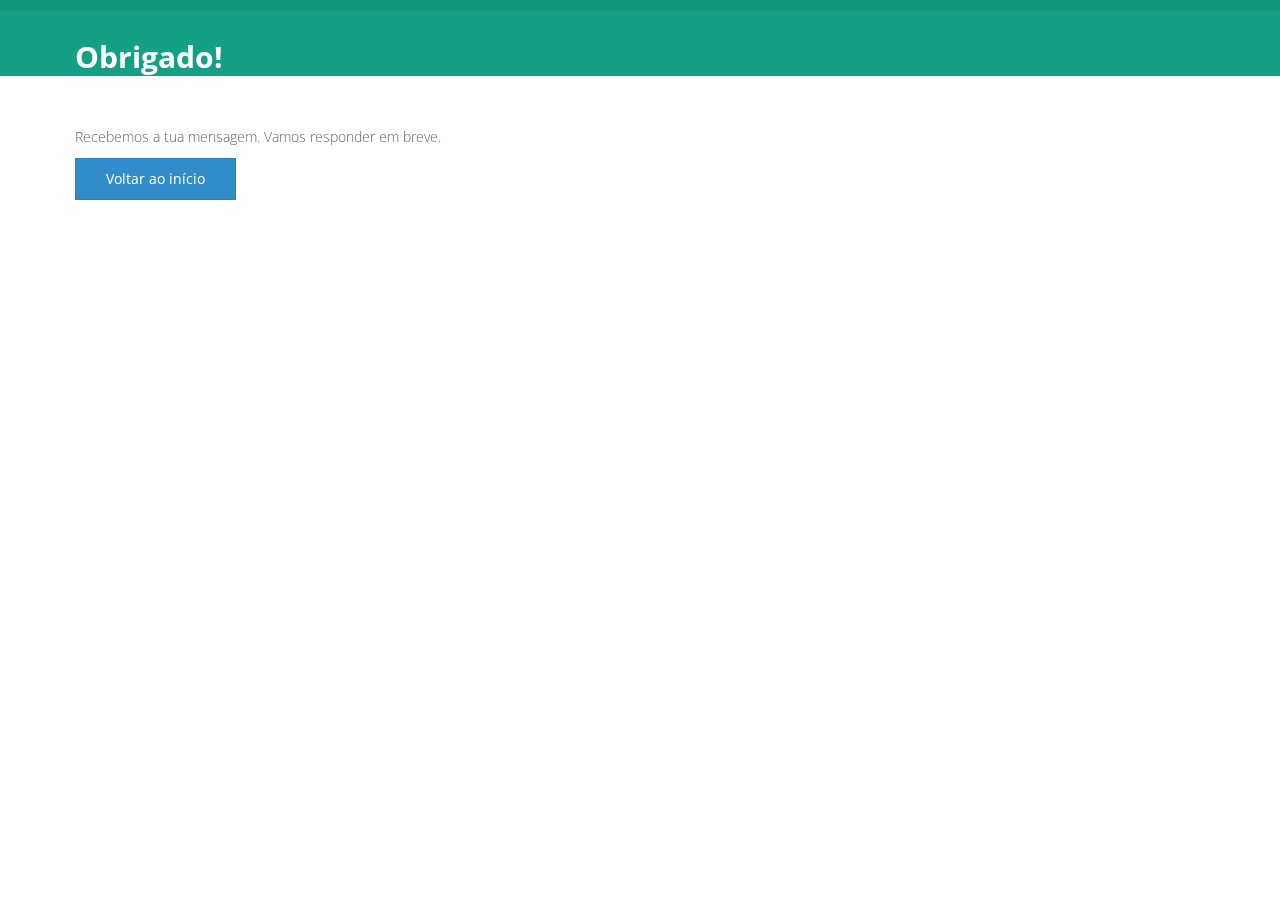
<file: thanks.html>
<!DOCTYPE html>
<html lang="pt">
<head>
  <meta charset="utf-8">
  <title>Obrigado | Queen Academy</title>
  <meta name="viewport" content="width=device-width, initial-scale=1.0" />
  <link href="css/bootstrap.min.css" rel="stylesheet" />
  <link href="css/style.css" rel="stylesheet" />
</head>
<body>
  <section id="inner-headline">
    <div class="container">
      <h2 class="pageTitle">Obrigado!</h2>
    </div>
  </section>

  <section id="content">
    <div class="container">
      <p>Recebemos a tua mensagem. Vamos responder em breve.</p>
      <a class="btn btn-primary" href="/index.html">Voltar ao início</a>
    </div>
  </section>
</body>
</html>
</file>
<file: css/style.css>
/*
Author URI: http://webthemez.com/
Note: 
Licence under Creative Commons Attribution 3.0 
Do not remove the back-link in this web template 
-------------------------------------------------------*/

@import url('http://fonts.googleapis.com/css?family=Noto+Serif:400,400italic,700|Open+Sans:400,600,700'); 
@import url('font-awesome.css');  
@import url('animate.css');

body {
	font-family:'Open Sans', Arial, sans-serif;
	font-size:14px;
	font-weight:300;
	line-height:1.6em;
	color:#656565;
}

a:active {
	outline:0;
}

.clear {
	clear:both;
}

h1,h2, h3, h4, h5, h6 {
	font-family:'Open Sans', Arial, sans-serif;
	font-weight:700;
	line-height:1.1em;
	color:#333;
	margin-bottom: 20px;
}
 
.container {
	padding:0 20px 0 20px;
	position:relative;
}

#wrapper{
	width:100%;
	margin:0;	
	padding:0;
}

.row,.row-fluid {
	margin-bottom:30px;
}

.row .row,.row-fluid .row-fluid{
	margin-bottom:30px;
}

.row.nomargin,.row-fluid.nomargin {
	margin-bottom:0;
}

img.img-polaroid {
	margin:0 0 20px 0;
}
.img-box {
	max-width:100%;
}
/*  Header
==================================== */
 
header .navbar {
    margin-bottom: 0;
}

.navbar-default {
    border: none;
}

.navbar-brand {
    color: #222;
	text-transform: uppercase;
    font-size: 24px;
    font-weight: 700;
    line-height: 1em;
	letter-spacing: -1px;
    margin-top: 13px;
    padding: 0 0 0 15px;
}
.navbar-default .navbar-brand{
color: #61B331;
}

header .navbar-collapse  ul.navbar-nav {
    float: right;
    margin-right: 0;
}

header .navbar-default{
    background-color: #FFFFFF;
}

header .nav li a:hover,
header .nav li a:focus,
header .nav li.active a,
header .nav li.active a:hover,
header .nav li a.dropdown-toggle:hover,
header .nav li a.dropdown-toggle:focus,
header .nav li.active ul.dropdown-menu li a:hover,
header .nav li.active ul.dropdown-menu li.active a{
    -webkit-transition: all .3s ease;
    -moz-transition: all .3s ease;
    -ms-transition: all .3s ease;
    -o-transition: all .3s ease;
    transition: all .3s ease;
}


header .navbar-default .navbar-nav > .open > a,
header .navbar-default .navbar-nav > .open > a:hover,
header .navbar-default .navbar-nav > .open > a:focus {
    -webkit-transition: all .3s ease;
    -moz-transition: all .3s ease;
    -ms-transition: all .3s ease;
    -o-transition: all .3s ease;
    transition: all .3s ease;
}


header .navbar {
    min-height: 70px; 
	padding:18px 0;
}

header .navbar-nav > li  {
    padding-bottom: 12px;
    padding-top: 12px;
}

header  .navbar-nav > li > a {
    padding-bottom: 6px;
    padding-top: 5px;
    margin-left: 2px;
    line-height: 30px;
	font-weight: 700;
    -webkit-transition: all .3s ease;
    -moz-transition: all .3s ease;
    -ms-transition: all .3s ease;
    -o-transition: all .3s ease;
    transition: all .3s ease;
}


.dropdown-menu li a:hover {
    color: #fff !important;
}

header .nav .caret {
    border-bottom-color: #f5f5f5;
    border-top-color: #f5f5f5;
}
.navbar-default .navbar-nav > .active > a,
.navbar-default .navbar-nav > .active > a:hover,
.navbar-default .navbar-nav > .active > a:focus {
  background-color: #fff;
}
.navbar-default .navbar-nav > .open > a,
.navbar-default .navbar-nav > .open > a:hover,
.navbar-default .navbar-nav > .open > a:focus {
  background-color:  #fff;
}	
	

.dropdown-menu  {
    box-shadow: none;
    border-radius: 0;
	border: none;
}

.dropdown-menu li:last-child  {
	padding-bottom: 0 !important;
	margin-bottom: 0;
}

header .nav li .dropdown-menu  {
   padding: 0;
}

header .nav li .dropdown-menu li a {
   line-height: 28px;
   padding: 3px 12px;
}
.item-thumbs img {
    margin-bottom: 15px;
}
.flex-control-paging li a.flex-active {
    background: #000;
    background: rgb(255, 255, 255);
    cursor: default;
}
.flex-control-paging li a {
    width: 30px;
    height: 11px;
    display: block;
    background: #666;
    background: rgba(0,0,0,0.5);
    cursor: pointer;
    text-indent: -9999px;
    -webkit-border-radius: 20px;
    -moz-border-radius: 20px;
    -o-border-radius: 20px;
    border-radius: 20px;
    box-shadow: inset 0 0 3px rgba(0,0,0,0.3);
    
	}
	.panel-title>a {
    color: inherit;
    color: #FFF;
}
.panel-group .panel-heading+.panel-collapse .panel-body {
    border-top: 1px solid #ddd;
    color: #fff;
    background-color: #9C9C9C;
}
/* --- menu --- */

header .navigation {
	float:right;
}

header ul.nav li {
	border:none;
	margin:0;
}

header ul.nav li a {	
	font-size:12px;
	border:none;
	font-weight:700;
	text-transform:uppercase;
}

header ul.nav li ul li a {	
	font-size:12px;
	border:none;
	font-weight:300;
	text-transform:uppercase;
}


.navbar .nav > li > a {
  color: #848484;
  text-shadow: none;
  border: 1px solid rgba(255, 255, 255, 0) !important;
}

.navbar .nav a:hover {
	background:none;
	color: #14A085 !important;
}

.navbar .nav > .active > a,.navbar .nav > .active > a:hover {
	background:none;
	font-weight:700;
}

.navbar .nav > .active > a:active,.navbar .nav > .active > a:focus {
	background:none;
	outline:0;
	font-weight:700;
}

.navbar .nav li .dropdown-menu {
	z-index:2000;
}

header ul.nav li ul {
	margin-top:1px;
}
header ul.nav li ul li ul {
	margin:1px 0 0 1px;
}
.dropdown-menu .dropdown i {
	position:absolute;
	right:0;
	margin-top:3px;
	padding-left:20px;
}

.navbar .nav > li > .dropdown-menu:before {
  display: inline-block;
  border-right: none;
  border-bottom: none;
  border-left: none;
  border-bottom-color: none;
  content:none;
}
.navbar-default .navbar-nav>.active>a, .navbar-default .navbar-nav>.active>a:hover, .navbar-default .navbar-nav>.active>a:focus {
color: #14A085;
}


ul.nav li.dropdown a {
	z-index:1000;
	display:block;
}

 select.selectmenu {
	display:none;
}
.pageTitle{
color: #fff;
margin: 30px 0 3px;
display: inline-block;
}
 
#featured{
	width: 100%;
	background:#000;
	position:relative;
	margin:0;
	padding:0;
}

/*  Sliders
==================================== */
/* --- flexslider --- */

#featured .flexslider {
	padding:0;  
	background: #fff; 
	position: relative; 
	zoom: 1;
}
.flex-direction-nav .flex-prev{
left:0px; 
}
.flex-direction-nav .flex-next{ 
right:0px;
}
.flex-caption {zoom:0;
  color: #1C1D21;
  margin: 0 auto;
  padding: 1px;
  position: absolute;
  vertical-align: bottom;
  text-align: center;
  background-color: rgba(255, 255, 255, 0.26);
  bottom: 5%;
  display: block;
  left: 0;
  right: 0;
  }
.flex-caption h3 {color: #fff; letter-spacing: 1px; margin-bottom: 8px; text-transform: uppercase;}
.flex-caption p {margin: 0 0 15px;}
.skill-home{
margin-bottom:50px;
}
.c1{
border: #ed5441 1px solid;
background:#ed5441;
}
.c2{
border: #D867B2 1px solid;
background: #D867B2;
}
.c3{
border: #61B331 1px solid;
background: #4BC567;
}
.c4{
border: #609cec 1px solid;
background: #26AFF0;
}
.skill-home .icons {
padding: 33px 0 0 0;
width: 100%;
height: 178px;
color: rgb(255, 255, 255);
font-size: 42px;
font-size: 76px; 
text-align: center;
-ms-border-radius: 50%;
-moz-border-radius: 50%;
-webkit-border-radius: 50%;
border-radius: 0;
display: inline-table;
}
.skill-home h2 {
padding-top: 20px;
font-size: 36px;
font-weight: 700;
} 
.testimonial-solid {
padding: 50px 0 60px 0;
margin: 0 0 0 0;
background: #EFEFEF;
text-align: center;
}
.testi-icon-area {
text-align: center;
position: absolute;
top: -84px;
margin: 0 auto; 
width: 100%;
color: #000;}
.testi-icon-area .quote {
padding: 15px 0 0 0;
margin: 0 0 0 0;
background: #ffffff;
text-align: center;
color: #26AFF0;
display: inline-table;
width: 70px;
height: 70px;
-ms-border-radius: 50%;
-moz-border-radius: 50%;
-webkit-border-radius: 50%;
border-radius: 0;
font-size: 42px; 
border: 1px solid #26AFF0;
display: none;}

.testi-icon-area .carousel-inner { 
margin: 20px 0;
}
.carousel-indicators {
bottom: -30px;
}
.team-member {
    text-align: center;
    background-color: #F9F9F9;
    padding-bottom: 15px;
}
.fancybox-title-inside-wrap {
    padding: 3px 30px 6px;
    background: #292929;
}

.item_introtext {
    background-color: rgba(254, 254, 255, 0.66);
    margin: 0 auto;
    display: inline-block;
    padding: 25px;
}
.item_introtext span {
    font-size: 20px;
    display: block; 
    font-weight: bold;
}
.item_introtext strong {
    font-size: 50px;
    display: block;
    padding: 14px 0 30px;
}
.item_introtext p {
    font-size: 20px !important;
    color: #1C1D21;
    font-weight: bold;
}

.form-control{
border-radius:0;
}


/* Testimonial
----------------------------------*/
.testimonial-area {
padding: 0 0 0 0;
margin:0;
background: url(../img/low-poly01.jpg) fixed center center;
background-size: cover;
-webkit-background-size: cover;
-moz-background-size: cover;
-ms-background-size: cover;
color: red;}
.testimonial-solid p {
color: #1F1F1F;
font-size: 16px;
line-height: 30px;
font-style: italic;
} 
section.callaction {
	background:#fff;
	padding:50px 0 0 0;
}



/* Content
==================================== */

#content {
	position:relative;
	background:#fff;
	padding:50px 0 0px 0;
}

#content img {
	max-width:100%;
	height:auto;
}
 
.cta-text {
	text-align: center;
	margin-top:10px;
}


.big-cta .cta {
	margin-top:10px;
}
 
.box {
	width: 100%;
}
.box-gray  {
	background: #f8f8f8;
	padding: 20px 20px 30px;
}
.box-gray  h4,.box-gray  i {
	margin-bottom: 20px;
}
.box-bottom {
	padding: 20px 0;
	text-align: center;
}
.box-bottom a {
	color: #fff;
	font-weight: 700;
}
.box-bottom a:hover {
	color: #eee;
	text-decoration: none;
}


/* Bottom
==================================== */

#bottom {
	background:#fcfcfc;
	padding:50px 0 0;

}
/* twitter */
#twitter-wrapper {
    text-align: center;
    width: 70%;
    margin: 0 auto;
}
#twitter em {
    font-style: normal;
    font-size: 13px;
}

#twitter em.twitterTime a {
	font-weight:600;
}

#twitter ul {
    padding: 0;
	list-style:none;
}
#twitter ul li {
    font-size: 20px;
    line-height: 1.6em;
    font-weight: 300;
    margin-bottom: 20px;
    position: relative;
    word-break: break-word;
}


/* page headline
==================================== */

#inner-headline{
	background: #14A085;
	position:relative;
	margin:0;
	padding:0;
	color:#fefefe;
	/* margin: 15px; */
	border-top: 10px solid #11967C;
}


#inner-headline .inner-heading h2 {
	color:#fff;
	margin:20px 0 0 0;
}

/* --- breadcrumbs --- */
#inner-headline ul.breadcrumb {
	margin:30px 0 0;
	float:left;
}

#inner-headline ul.breadcrumb li {
	margin-bottom:0;
	padding-bottom:0;
}
#inner-headline ul.breadcrumb li {
	font-size:13px;
	color:#fff;
}

#inner-headline ul.breadcrumb li i{
	color:#dedede;
}

#inner-headline ul.breadcrumb li a {
	color:#fff;
}

ul.breadcrumb li a:hover {
	text-decoration:none;
}

/* Forms
============================= */

/* --- contact form  ---- */
form#contactform input[type="text"] {
  width: 100%;
  border: 1px solid #f5f5f5;
  min-height: 40px;
  padding-left:20px;
  font-size:13px;
  padding-right:20px;
  -webkit-box-sizing: border-box;
     -moz-box-sizing: border-box;
          box-sizing: border-box;

}

form#contactform textarea {
border: 1px solid #f5f5f5;
  width: 100%;
  padding-left:20px;
  padding-top:10px;
  font-size:13px;
  padding-right:20px;
  -webkit-box-sizing: border-box;
     -moz-box-sizing: border-box;
          box-sizing: border-box;

}

form#contactform .validation {
	font-size:11px;
}

#sendmessage {
	border:1px solid #e6e6e6;
	background:#f6f6f6;
	display:none;
	text-align:center;
	padding:15px 12px 15px 65px;
	margin:10px 0;
	font-weight:600;
	margin-bottom:30px;

}

#sendmessage.show,.show  {
	display:block;
}
 
form#commentform input[type="text"] {
  width: 100%;
  min-height: 40px;
  padding-left:20px;
  font-size:13px;
  padding-right:20px;
  -webkit-box-sizing: border-box;
     -moz-box-sizing: border-box;
          box-sizing: border-box;
	-webkit-border-radius: 2px 2px 2px 2px;
		-moz-border-radius: 2px 2px 2px 2px;
			border-radius: 2px 2px 2px 2px;

}

form#commentform textarea {
  width: 100%;
  padding-left:20px;
  padding-top:10px;
  font-size:13px;
  padding-right:20px;
  -webkit-box-sizing: border-box;
     -moz-box-sizing: border-box;
          box-sizing: border-box;
	-webkit-border-radius: 2px 2px 2px 2px;
		-moz-border-radius: 2px 2px 2px 2px;
			border-radius: 2px 2px 2px 2px;
}


/* --- search form --- */
.search{
	float:right;
	margin:35px 0 0;
	padding-bottom:0;
}

#inner-headline form.input-append {
	margin:0;
	padding:0;
}



/*  Portfolio
================================ */

.work-nav #filters {
	margin: 0;
	padding: 0;
	list-style: none;
}

.work-nav #filters li {
	margin: 0 10px 30px 0;
	padding: 0;
	float:left;
}

.work-nav #filters li a {
	color: #7F8289;
	font-size: 16px;
	display: block;	
}

.work-nav #filters li a:hover {

}

.work-nav #filters li a.selected {
	color: #DE5E60;
}

#thumbs {
	margin: 0;
	padding: 0;	
}

#thumbs li {
	list-style-type: none;
}

.item-thumbs {
	position: relative;
	overflow: hidden;
	margin-bottom: 30px;
	cursor: pointer;
}

.item-thumbs a + img {
	width: 100%;	
}

.item-thumbs .hover-wrap {
	position: absolute;
	display: block;
	width: 100%;
	height: 100%;
	
	opacity: 0;
	filter: alpha(opacity=0);
	
	-webkit-transition: all 450ms ease-out 0s;	
	   -moz-transition: all 450ms ease-out 0s;
		 -o-transition: all 450ms ease-out 0s;
		    transition: all 450ms ease-out 0s;
		  
	-webkit-transform: rotateY(180deg) scale(0.5,0.5);
	   -moz-transform: rotateY(180deg) scale(0.5,0.5);
		-ms-transform: rotateY(180deg) scale(0.5,0.5);
		 -o-transform: rotateY(180deg) scale(0.5,0.5);
			transform: rotateY(180deg) scale(0.5,0.5);	
}

.item-thumbs:hover .hover-wrap,
.item-thumbs.active .hover-wrap {
	opacity: 1;
	filter: alpha(opacity=100);
	
	-webkit-transform: rotateY(0deg) scale(1,1);
	   -moz-transform: rotateY(0deg) scale(1,1);
		-ms-transform: rotateY(0deg) scale(1,1);
		 -o-transform: rotateY(0deg) scale(1,1);
		    transform: rotateY(0deg) scale(1,1);
}

.item-thumbs .hover-wrap .overlay-img {
	position: absolute;
	width: 90%;
	height: 91%;
	opacity: 0.50;
	filter: alpha(opacity=80);
	background: #14A085;
}

.item-thumbs .hover-wrap .overlay-img-thumb {
	position: absolute;
	border-radius: 60px;
	top: 50%;
	left: 45%;
	margin: -16px 0 0 -16px;
	color: #fff;
	font-size: 32px;
	line-height: 1em;	
	opacity: 1;
	filter: alpha(opacity=100);
}
 
ul.portfolio-categ{
	margin:10px 0 30px 0;
	padding:0;
	float:left;
	list-style:none;
}

ul.portfolio-categ li{
margin: 0; 
float: left;
list-style: none;
font-size: 13px;
font-weight: 600;
border: 1px solid #D5D5D5;
margin-right: 15px;
}

ul.portfolio-categ li a{
	display:block;
	padding: 8px 20px;
	color: #14A085;
}
ul.portfolio-categ li.active{

border: 1px solid #D7D8D6;

background-color: #EAEAEA;
}
ul.portfolio-categ li.active a:hover, ul.portfolio-categ li a:hover,ul.portfolio-categ li a:focus,ul.portfolio-categ li a:active {
	text-decoration:none;
	outline:0; 
}
  #accordion-alt3 .panel-heading h4 {
font-size: 13px;
line-height: 28px;
color: #6B6B6B;}
.panel .panel-heading h4 {
font-weight: 400;
}
.panel-title {
margin-top: 0;
margin-bottom: 0;
font-size: 15px;
color: inherit;
}
.panel-group .panel {
margin-bottom: 0;
border-radius: 2px;
}
.panel {
margin-bottom: 18px;
background-color: #B9B9B9;
border: 1px solid transparent;
border-radius: 2px;
-webkit-box-shadow: 0 1px 1px rgba(0,0,0,0.05);
box-shadow: 0 1px 1px rgba(0,0,0,0.05);
}
#accordion-alt3 .panel-heading h4 a i {
font-size: 13px;
line-height: 18px;
width: 18px;
height: 18px;
margin-right: 5px;
color: #fff;
text-align: center;
border-radius: 50%;
margin-left: 6px;
}  
.progress.pb-sm {
height: 6px!important;
}
.progress {
box-shadow: inset 0 0 2px rgba(0,0,0,.1);
}
.progress {
overflow: hidden;
height: 18px;
margin-bottom: 18px;
background-color: #f5f5f5;
border-radius: 2px;
-webkit-box-shadow: inset 0 1px 2px rgba(0,0,0,0.1);
box-shadow: inset 0 1px 2px rgba(0,0,0,0.1);
}
.progress .progress-bar.progress-bar-red {
background: #ed5441;
} 
.progress .progress-bar.progress-bar-green {
background: #51d466;
}
.progress .progress-bar.progress-bar-lblue {
background: #32c8de;
}
/* --- portfolio detail --- */
.top-wrapper {
	margin-bottom:20px;
}
.info-blocks {
margin-bottom: 15px;
}
.info-blocks i.icon-info-blocks {
float: left;
color: #318FCF;
font-size: 30px;
min-width: 50px;
margin-top: 6px;
text-align: center;
background-color: #EFEFEF;
padding: 15px;
}
.info-blocks .info-blocks-in {
padding: 0 10px;
overflow: hidden;
}
.info-blocks .info-blocks-in h3 {
color: #555;
font-size: 20px;
line-height: 28px;
margin:0px;
}
.info-blocks .info-blocks-in p {
font-size: 12px;
}
  
blockquote {
	font-size:16px;
	font-weight:400;
	font-family:'Noto Serif', serif;
	font-style:italic;
	padding-left:0;
	color:#a2a2a2;
	line-height:1.6em;
	border:none;
}

blockquote cite 							{ display:block; font-size:12px; color:#666; margin-top:10px; }
blockquote cite:before 					{ content:"\2014 \0020"; }
blockquote cite a,
blockquote cite a:visited,
blockquote cite a:visited 				{ color:#555; }

/* --- pullquotes --- */

.pullquote-left {
	display:block;
	color:#a2a2a2;
	font-family:'Noto Serif', serif;
	font-size:14px;
	line-height:1.6em;
	padding-left:20px;
}

.pullquote-right {
	display:block;
	color:#a2a2a2;
	font-family:'Noto Serif', serif;
	font-size:14px;
	line-height:1.6em;
	padding-right:20px;
}

/* --- button --- */
.btn{text-align: center;
background: #318CCA;
color: #fff;
border-radius: 0;padding: 10px 30px;}
.btn-theme {
	color: #fff;
}
.btn-theme:hover {
	color: #eee;
}

/* --- list style --- */

ul.general {
	list-style:none;
	margin-left:0;
}

ul.link-list{
	margin:0;
	padding:0;
	list-style:none;
}

ul.link-list li{
	margin:0;
	padding:2px 0 2px 0;
	list-style:none;
}
footer{
background: #14A085;
}
footer ul.link-list li a{
	color: #FFFFFF;
}
footer ul.link-list li a:hover {
	color: #E2E2E2;
}
/* --- Heading style --- */

h4.heading {
	font-weight:700;
}

.heading { margin-bottom: 30px; }

.heading {
	position: relative;
	
}


.widgetheading {
	width:100%;

	padding:0;
}

#bottom .widgetheading {
	position: relative;
	border-bottom: #e6e6e6 1px solid;
	padding-bottom: 9px;
}

aside .widgetheading {
	position: relative;
	border-bottom: #e9e9e9 1px solid;
	padding-bottom: 9px;
}

footer .widgetheading {
	position: relative;
}

footer .widget .social-network {
	position:relative;
}


#bottom .widget .widgetheading span, aside .widget .widgetheading span, footer .widget .widgetheading span {	
	position: absolute;
	width: 60px;
	height: 1px;
	bottom: -1px;
	right:0;

}
.box-area{
border: 1px solid #F3F3F3;
padding: 0 15px 12px;
padding-top: 41px;
margin-top: -42px;
text-align: left;
background-color: #F9F9F9;
position: relative;}
/* --- Map --- */
.map{
	position:relative;
	margin-top:-50px;
	margin-bottom:40px;
}

.map iframe{
	width:100%;
	height:450px;
	border:none;
}

.map-grid iframe{
	width:100%;
	height:350px;
	border:none;
	margin:0 0 -5px 0;
	padding:0;
}

 
ul.team-detail{
	margin:-10px 0 0 0;
	padding:0;
	list-style:none;
}

ul.team-detail li{
	border-bottom:1px dotted #e9e9e9;
	margin:0 0 15px 0;
	padding:0 0 15px 0;
	list-style:none;
}

ul.team-detail li label {
	font-size:13px;
}

ul.team-detail li h4, ul.team-detail li label{
	margin-bottom:0;
}

ul.team-detail li ul.social-network {
	border:none;
	margin:0;
	padding:0;
}

ul.team-detail li ul.social-network li {
	border:none;	
	margin:0;
}
ul.team-detail li ul.social-network li i {
	margin:0;
}

 
.pricing-title{
	background:#fff;
	text-align:center;
	padding:10px 0 10px 0;
}

.pricing-title h3{
	font-weight:600;
	margin-bottom:0;
}

.pricing-offer{
	background: #fcfcfc;
	text-align: center;
	padding:40px 0 40px 0;
	font-size:18px;
	border-top:1px solid #e6e6e6;
	border-bottom:1px solid #e6e6e6;
}

.pricing-box.activeItem .pricing-offer{
	color:#fff;
}

.pricing-offer strong{
	font-size:78px;
	line-height:89px;
}

.pricing-offer sup{
	font-size:28px;
}

.pricing-container{
	background: #fff;
	text-align:center;
	font-size:14px;
}

.pricing-container strong{
color:#353535;
}

.pricing-container ul{
	list-style:none;
	padding:0;
	margin:0;
}

.pricing-container ul li{
	border-bottom: 1px solid #F5F5F5;
list-style: none;
padding: 15px 0 15px 0;
margin: 0 0 0 0;
color: #222;
}

.pricing-action{
	margin:0;
	background: #fcfcfc;
	text-align:center;
	padding:20px 0 30px 0;
}

.pricing-wrapp{
	margin:0 auto;
	width:100%;
	background:#fd0000;
}
 .pricing-box-item {
border: 1px solid #F5F5F5;
	
background: #F9F9F9;
	position:relative;
	margin:0 0 20px 0;
	padding:0;
  -webkit-box-shadow: 0 2px 0 rgba(0,0,0,0.03);
  -moz-box-shadow: 0 2px 0 rgba(0,0,0,0.03);
  box-shadow: 0 2px 0 rgba(0,0,0,0.03);
  -webkit-box-sizing: border-box;
  -moz-box-sizing: border-box;
  box-sizing: border-box;
}

.pricing-box-item .pricing-heading {
	text-align: center;
	padding:0px 0 0px 0;
	display:block;
}
.pricing-box-item.activeItem .pricing-heading {
	text-align: center;
	padding:0px 0 1px 0;
	border-bottom:none;
	display:block;
	color:#fff;
}
.pricing-box-item.activeItem .pricing-heading h3 {
	 
}

.pricing-box-item .pricing-heading h3 strong {
	font-size: 20px;
	font-weight:700;
	letter-spacing:-1px;
}
.pricing-box-item .pricing-heading h3 {
	font-size: 35px;
	font-weight:300;
	letter-spacing:-1px;
}

.pricing-box-item .pricing-terms {
	text-align: center;
	display: block;
	overflow: hidden;
	padding: 11px 0 5px; 
}

.pricing-box-item .pricing-terms  h6 {
	font-style:italic;
	margin-top:10px;
	color: #14A085;
	font-size: 22px;
	font-family:'Noto Serif', serif;
}

.pricing-box-item .icon .price-circled {
    margin: 10px 10px 10px 0;
    display: inline-block !important;
    text-align: center !important;
    color: #fff;
    width: 68px;
    height: 68px;
	padding:12px;
    font-size: 16px;
	font-weight:700;
    line-height: 68px;
    text-shadow:none;
    cursor: pointer;
    background-color: #888;
    border-radius: 64px;
    -moz-border-radius: 64px;
    -webkit-border-radius: 64px;
}

.pricing-box-item  .pricing-action{
	margin:0;
	text-align:center;
	padding:30px 0 30px 0;
}
 
/* ===== Widgets ===== */

/* --- flickr --- */
.widget .flickr_badge {
	width:100%;
}
.widget .flickr_badge img { margin: 0 9px 20px 0; }

footer .widget .flickr_badge {
    width: 100%;
}
footer .widget .flickr_badge img {
    margin: 0 9px 20px 0;
}

.flickr_badge img {
    width: 50px;
    height: 50px;
    float: left;
	margin: 0 9px 20px 0;
}
 
/* --- Recent post widget --- */

.recent-post{
	margin:20px 0 0 0;
	padding:0;
	line-height:18px;
}

.recent-post h5 a:hover {
	text-decoration:none;
}

.recent-post .text h5 a {
	color:#353535;
}

  
footer{
	padding:50px 0 0 0;
	color:#f8f8f8;
}

footer a {
	color:#fff;
}

footer a:hover {
	color:#eee;
}

footer h1, footer h2, footer h3, footer h4, footer h5, footer h6{
	color:#fff;
}

footer address {
	line-height:1.6em;
	color: #FFFFFF;
}

footer h5 a:hover, footer a:hover {
	text-decoration:none;
}

ul.social-network {
	list-style:none;
	margin:0;
}

ul.social-network li {
	display:inline;
	margin: 0 5px;
}

#sub-footer{
	text-shadow:none;
	color:#f5f5f5;
	padding:0;
	padding-top:30px;
	margin:20px 0 0 0;
	background: #14A085;
}

#sub-footer p{
	margin:0;
	padding:0;
}

#sub-footer span{
	color:#f5f5f5;
}

.copyright {
	text-align:left;
	font-size:12px;
}

#sub-footer ul.social-network {
	float:right;
}

  

/* scroll to top */
.scrollup{
    position:fixed;
	width:32px;
	height:32px;
    bottom:0px;
    right:20px;
	background: #222;
	
}

a.scrollup {
	outline:0;
	text-align: center;
}

a.scrollup:hover,a.scrollup:active,a.scrollup:focus {
	opacity:1;
	text-decoration:none;
}
a.scrollup i {
	margin-top: 10px;
	color: #fff;
}
a.scrollup i:hover {
	text-decoration:none;
}



 
.absolute{
	position:absolute;
}

.relative{
	position:relative;
}

.aligncenter{
	text-align:center;
}

.aligncenter span{
	margin-left:0;
}

.floatright {
	float:right;
}

.floatleft {
	float:left;
}

.floatnone {
	float:none;
}

.aligncenter {
	text-align:center;
}
 
img.pull-left, .align-left{
	float:left;
	margin:0 15px 15px 0;
}

.widget img.pull-left {
	float:left;
	margin:0 15px 15px 0;
}

img.pull-right, .align-right {
	float:right;
	margin:0 0 15px 15px;
}

article img.pull-left, article .align-left{
	float:left;
	margin:5px 15px 15px 0;
}

article img.pull-right, article .align-right{
	float:right;
	margin:5px 0 15px 15px;
}
 ============================= */

.clear-marginbot{
	margin-bottom:0;
}

.marginbot10{
	margin-bottom:10px;
}
.marginbot20{
	margin-bottom:20px;
}
.marginbot30{
	margin-bottom:30px;
}
.marginbot40{
	margin-bottom:40px;
}

.clear-margintop{
	margin-top:0;
}

.margintop10{
	margin-top:10px;
}

.margintop20{
	margin-top:20px;
}

.margintop30{
	margin-top:30px;
}

.margintop40{
	margin-top:40px;
}


/*  Media queries 
============================= */

@media (min-width: 768px) and (max-width: 979px) {

	a.detail{
		background:none;
		width:100%;
	}


	
	footer .widget form  input#appendedInputButton {
		  display: block;
		  width: 91%;
		  -webkit-border-radius: 4px 4px 4px 4px;
			 -moz-border-radius: 4px 4px 4px 4px;
				  border-radius: 4px 4px 4px 4px;
	}
	
	footer .widget form  .input-append .btn {
		  display: block;
		  width: 100%;
		  padding-right: 0;
		  padding-left: 0;
		  -webkit-box-sizing: border-box;
			 -moz-box-sizing: border-box;
				  box-sizing: border-box;
				  margin-top:10px;
	}

	ul.related-folio li{
		width:156px;
		margin:0 20px 0 0;
	}	
}

@media (max-width: 767px) {

  body {
    padding-right: 0;
    padding-left: 0;
  }
	.navbar-brand {
		margin-top: 10px;
		border-bottom: none;
	}
	.navbar-header {
		margin-top: 20px;
		border-bottom: none;
	}
	
	.navbar-nav {
		border-top: none;
		float: none;
		width: 100%;
	}
.navbar .nav > .active > a, .navbar .nav > .active > a:hover {
background: none;
font-weight: 700;
color: #26AFF0;
}
	header .navbar-nav > li {
padding-bottom: 0px;
padding-top: 2px;
}
	header .nav li .dropdown-menu  {
		margin-top: 0;
	}

	.dropdown-menu {
	  position: absolute;
	  top: 0;
	  left: 40px;
	  z-index: 1000;
	  display: none;
	  float: left;
	  min-width: 160px;
	  padding: 5px 0;
	  margin: 2px 0 0;
	  font-size: 13px;
	  list-style: none;
	  background-color: #fff;
	  background-clip: padding-box;
	  border: 1px solid #f5f5f5;
	  border: 1px solid rgba(0, 0, 0, .15);
	  border-radius: 0;
	  -webkit-box-shadow: 0 6px 12px rgba(0, 0, 0, .175);
			  box-shadow: 0 6px 12px rgba(0, 0, 0, .175);
	}
	

	
	.navbar-collapse.collapse  {
		border: none;
		overflow: hidden;
	}

	
	.box {
		border-bottom:1px solid #e9e9e9;
		padding-bottom:20px;
	}

	#featured .flexslider .slide-caption {
		width: 90%; 
		padding: 2%; 
		position: absolute; 
		left: 0; 
		bottom: -40px; 
	}


	#inner-headline .breadcrumb {
		float:left;
		clear:both;
		width:100%;
	}

	.breadcrumb > li {
		font-size:13px;
	}

	
	ul.portfolio li article a i.icon-48{
		width:20px;
		height:20px;
		font-size:16px;
		line-height:20px;
	}


	.left-sidebar{
		border-right:none;
		padding:0 0 0 0;
		border-bottom: 1px dotted #e6e6e6;
		padding-bottom:10px;
		margin-bottom:40px;
	}
	
	.right-sidebar{
		margin-top:30px;
		border-left:none;
		padding:0 0 0 0;
	}
	
	
	footer .col-lg-1, footer .col-lg-2, footer .col-lg-3, footer .col-lg-4, footer .col-lg-5, footer .col-lg-6, 
	footer .col-lg-7, footer .col-lg-8, footer .col-lg-9, footer .col-lg-10, footer .col-lg-11, footer .col-lg-12{
		margin-bottom:20px;
	}

	#sub-footer ul.social-network {
		float:left;
	}
	

	
  [class*="span"] {
		margin-bottom:20px;
  }

}

@media (max-width: 480px) {
	.bottom-article a.pull-right {
		float:left;
		margin-top:20px;
	}


	.search{
		float:left;
	}

	.flexslider .flex-caption {
		display:none;
	}


	.cta-text {
		margin:0 auto;
		text-align:center;	
	}
	
	ul.portfolio li article a i{
		width:20px;
		height:20px;
		font-size:14px;
	}


}

 
.box-area:before {
    position: absolute;
    width: 100%;
    height: 100%;
    z-index: 0;
    background-color: red;
    content: '';
    position: absolute;
    top: 7px;
    left: -1px;
    width: 100%;
    height: 23px;
    background: #F9F9F9;
    -moz-transform: skewY(-3deg);
    -o-transform: skewY(-3deg);
    -ms-transform: skewY(-3deg);
    -webkit-transform: skewY(-3deg);
    transform: skewY(11deg);
    background-size: cover;
}
.box-area:after {
    position: absolute;
    width: 100%;
    height: 100%;
    z-index: 0;
    background-color: red;
    content: '';
    position: absolute;
    top: 7px;
    left: 1px;
    width: 100%;
    height: 22px;
    background: #F9F9F9;
    -moz-transform: skewY(-3deg);
    -o-transform: skewY(-3deg);
    -ms-transform: skewY(-3deg);
    -webkit-transform: skewY(-3deg);
    transform: skewY(-11deg);
    background-size: cover;
}
.box-area h3 {
    margin-top: -16px;
    z-index: 12;
    position: relative;
}
.courses{
padding:50px 0
}
.carousel-indicators li {
    display: inline-block; 
    border: 1px solid #929292;
	}
.textbox {
    background-color: #EFEFEF;
    padding: 4px 25px;
}
.textbox h3 {
    margin: 0;
    padding: 22px 0 14px;
    font-size: 18px;
}
/* === Overrides para o header / logo (cola no FIM do CSS) === */
header .navbar {
  min-height: 115px;     /* altura confortável para o logo */
  padding: 0;            /* remove padding que desalinhar */
}

.navbar-header,
.navbar-brand {
  height: 115px;         /* alinha o container do logo com a navbar */
  display: flex;
  align-items: center;    /* centra verticalmente o logo */
}

.navbar-brand {
  margin-top: 0 !important;   /* anula o 13px que empurrava para baixo */
  padding: 0 15px;            /* espaço lateral normal */
}

.navbar-brand img {
  height: 99px;          /* ajusta o tamanho do logo (80–100px conforme gostares) */
  width: auto;
  display: block;
}

/* alinhar os links do menu pela mesma altura */
header .navbar-nav > li > a {
  line-height: 100px;    /* centraliza verticalmente o texto do menu */
  padding-top: 0;
  padding-bottom: 0;
}

/* Responsivo: encolhe um pouco o header em ecrãs menores */
@media (max-width: 991px) {
  header .navbar       { min-height: 70px; }
  .navbar-header,
  .navbar-brand        { height: 70px; }
  .navbar-brand img    { height: 56px; }
  header .navbar-nav > li > a { line-height: 70px; }
}
</file>
